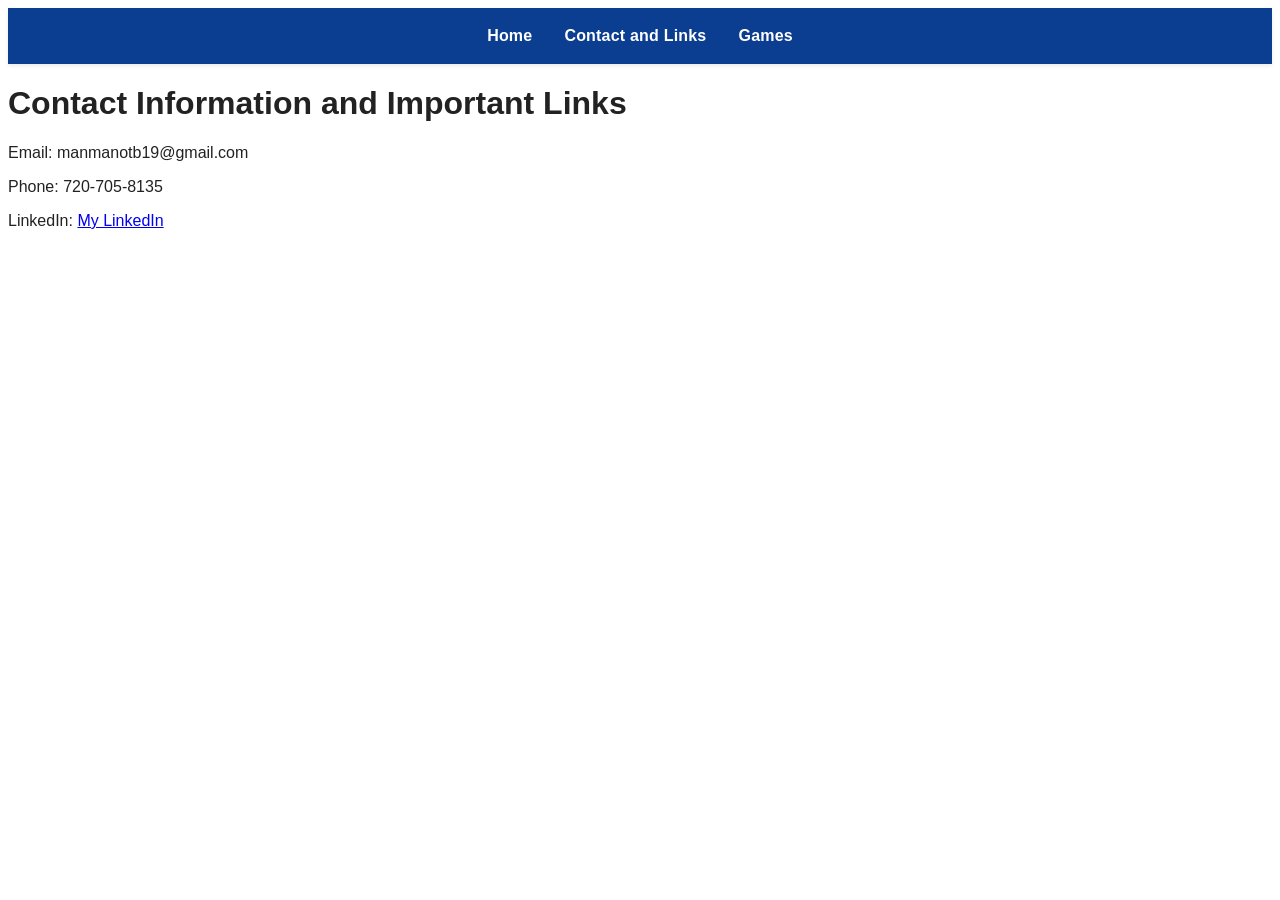
<file: frontend/pages/contact.html>
<!DOCTYPE html>
<html>
<head>

    <title>Tommy Manmano Portfolio</title>
    <link rel="stylesheet" href="../css/main.css">

</head>
<body>

    <nav>
        <ul class="navbar">
            <li><a href ="home.html">Home</a></li>
            <li><a href ="contact.html">Contact and Links</a></li>
            <li><a href ="games.html">Games</a></li>
        </ul>
    </nav>

    <h1>Contact Information and Important Links</h1>
    <p>Email: manmanotb19@gmail.com</p>
    <p>Phone: 720-705-8135</p>
    <p>LinkedIn: <a href="https://www.linkedin.com/in/tommy-manmano-8771aa1b0">My LinkedIn</a></p>

</body>
</html>
</file>
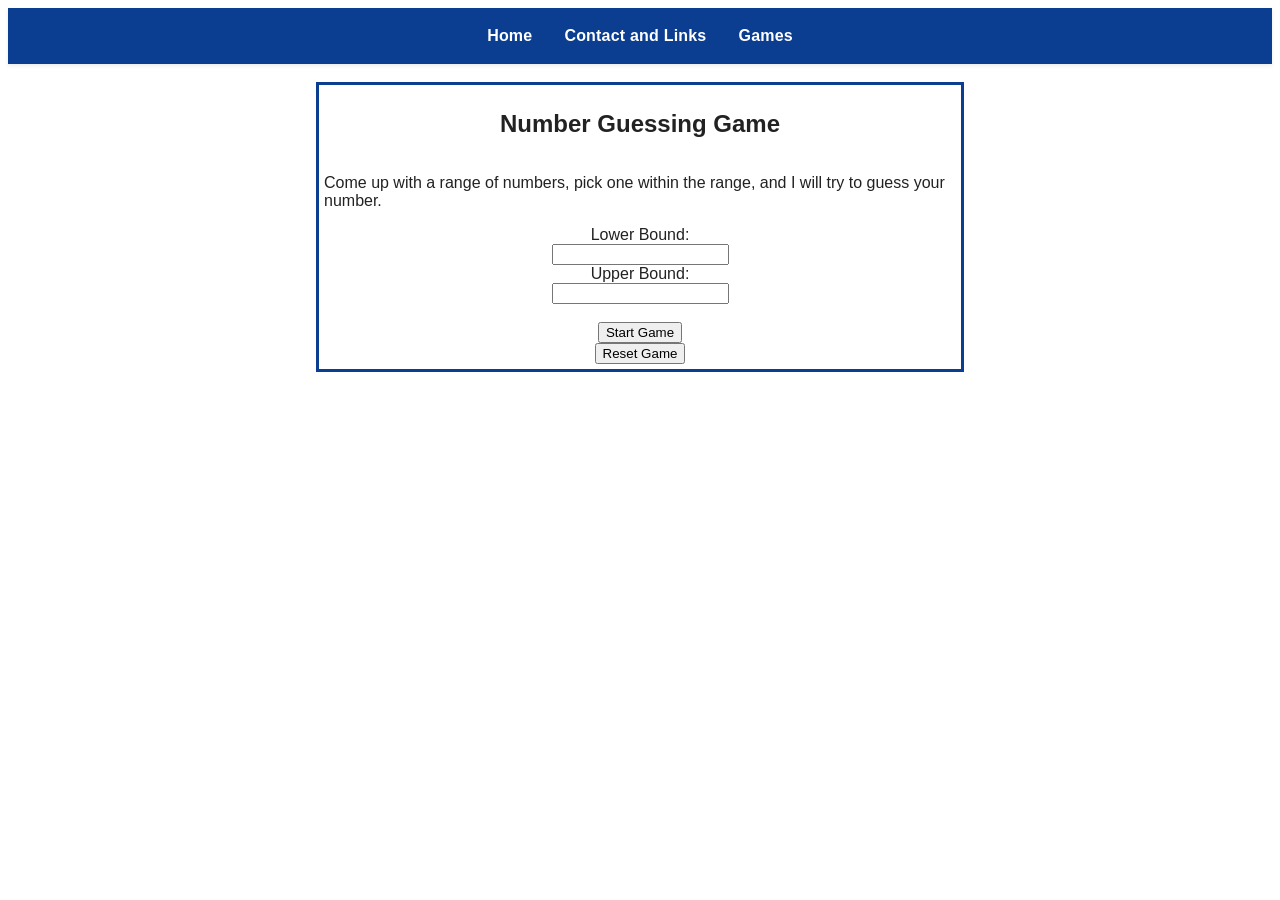
<file: frontend/pages/games.html>
<!DOCTYPE html>
<html>
<head>

    <title>Tommy Manmano Portfolio</title>
    <link rel="stylesheet" href="../css/main.css">

</head>
<body>

    <nav>
        <ul class="navbar">
            <li><a href ="home.html">Home</a></li>
            <li><a href ="contact.html">Contact and Links</a></li>
            <li><a href ="games.html">Games</a></li>
        </ul>
    </nav>
    <br>

    <div class="numGuessDiv">
        <h2>Number Guessing Game</h2>
        <p>Come up with a range of numbers, pick one within the range, and I will 
            try to guess your number.
        </p>

        <label for="lowerBound">Lower Bound: </label>
        <input type="number" id="lowerBound" name="lowerBound">
        
        <label for="upperBound">Upper Bound: </label>
        <input type="number" id="upperBound" name="upperBound">
        <br>
        
        <button id="startGameButton" type="button">
            Start Game
        </button>
        <button id="resetGameButton" type="button">
            Reset Game
        </button>

        <div id="guessSection" style="display: none; margin-top: 1rem;">
            <p id="guessPrompt"></p>
            <p id="boundaryInfo"></p>

            <button id="tooLowButton" type="button">Too low</button>
            <button id="correctButton" type="button">Correct</button>
            <button id="tooHighButton" type="button">Too high</button>

            <p id="feedbackMessage"></p>
        </div>
    </div>
    <script src="../js/games.js"></script>
</body>
</html>
</file>
<file: frontend/css/main.css>
html, body {
	margin: 10;
	padding: 0;
	font-family: -apple-system, BlinkMacSystemFont, "Segoe UI", Roboto, "Helvetica Neue", Arial, sans-serif;
	color: #222;
	background-color: #fff;
}

nav {
	width: 100%;
	background-color: #0b3d91;
	box-shadow: 0 2px 4px rgba(0,0,0,0.08);
	position: sticky;
	top: 0;
	z-index: 1000;
}

.navbar {
	list-style: none;
	margin: 0;
	padding: 0 1rem;
	display: flex;
	justify-content: center;
	align-items: center;
	height: 56px;
	max-width: 1100px;
	margin-left: auto;
	margin-right: auto;
	gap: 0.5rem;
}

.navbar li {
	margin: 0;
}

.navbar a {
	color: #ffffff;
	text-decoration: none;
	padding: 0.5rem 0.75rem;
	display: inline-block;
	transition: background-color 150ms ease, color 150ms ease;
	border-radius: 4px;
	font-weight: 600;
	letter-spacing: 0.2px;
}

.navbar a:hover,
.navbar a:focus {
	background-color: #144fba;
	color: #ffffff;
	outline: none;
}

.navbar a.active {
	background-color: rgba(255,255,255,0.08);
}

@media (max-width: 600px) {
	.navbar {
		padding: 0 0.5rem;
		gap: 0.25rem;
		height: 48px;
	}
	.navbar a {
		padding: 0.4rem 0.6rem;
		font-size: 0.95rem;
	}
}

.numGuessDiv {
	display: flex;
	flex-direction: column;
	justify-content: center;
	align-items: center;
	margin: auto;
	width: 50%;
	padding: 5px;
	border: 3px solid #0b3d91;
}
</file>
